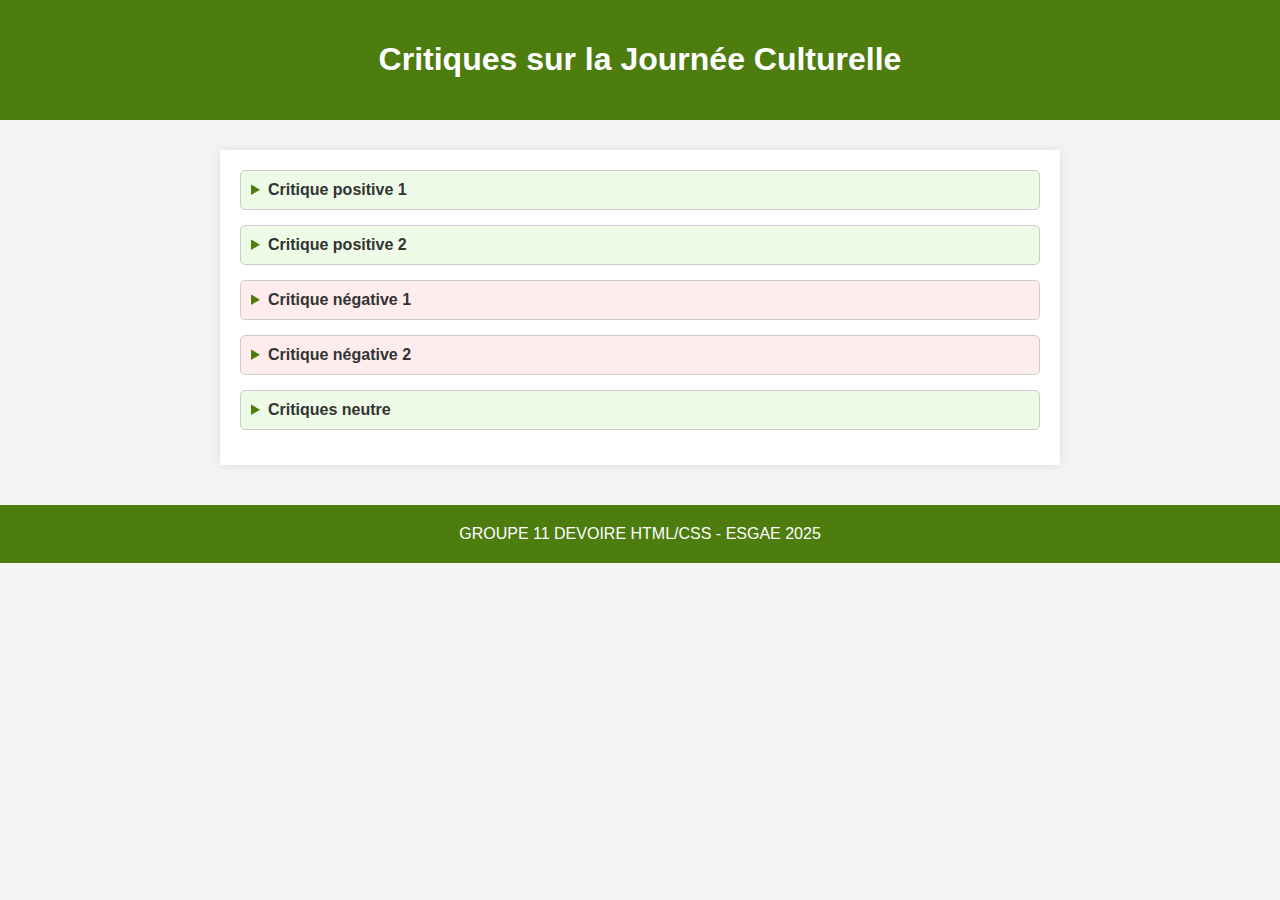
<file: derou.html>
<!DOCTYPE html>
<html lang="fr">
<head>
  <meta charset="UTF-8">
  <title>Critiques Journée Culturelle</title>
  <style>
    body {
      margin: 0;
      font-family: Arial, sans-serif;
      background-color: #f4f4f4;
    }

    header, footer {
      background-color: #4d7c0f;
      color: white;
      text-align: center;
      padding: 20px;
    }

    .container {
      max-width: 800px;
      margin: 30px auto;
      padding: 20px;
      background: white;
      box-shadow: 0 0 10px rgba(0,0,0,0.1);
    }

    details {
      margin-bottom: 15px;
      border: 1px solid #ccc;
      border-radius: 5px;
      padding: 10px;
      background-color: #eefbe7;
    }

    details.negative {
      background-color: #ffecec;
    }

    summary {
      font-weight: bold;
      cursor: pointer;
      color: #333;
    }

    summary::marker {
      color: #4d7c0f;
    }

    footer {
      margin-top: 40px;
    }
  </style>
</head>
<body>

  <header>
    <h1>Critiques sur la Journée Culturelle</h1>
  </header>

  <div class="container">
    <details>
      <summary>Critique positive 1</summary>
      <p>DG : je dois addresser une fois de plus mes sincere felicitations et remerciements à
         l'assossiation des etudiants et anciens etudiantsde l'ESGAE pour l'organistion exemplaire de cette 
         évenement. Votre dévouement et engagement sont une preuve supplémentaire du dynamisme et de l'esprit
         d'innitiatives qui animes notre communauté...
         <p>Mr Jule: en mon statut de professeur je suis eblouis par la 
          diversités des activités proposées et tout ce que je peux dire cest whaou!  </p>
      </p>
    </details>

    <details>
      <summary>Critique positive 2</summary>
      <p>MOUSSA :Très bonne initiative de valorisation culturelle. Bravo aux étudiants et organisateurs !</p>
      <p></p>
      <p>Xtcan : Une belle célébration de notre culture. Bravo à tous les participants !</p>
      <p> </p>
      <p>KANY KANY : J'ai adoré les prestations artistiques. Vivement la prochaine édition.</p>
      <p> </p>
      <p>ANNI123 : L'événement était très bien organisé et enrichissant !</p>
    </details>

    <details class="negative">
      <summary>Critique négative 1</summary>
      <p>MAMASara : Le son n’était pas toujours clair pendant les présentations. Cela a un peu gêné la compréhension.</p>
      <p> </p>
  
    </details>

    <details class="negative">
      <summary>Critique négative 2</summary>
      <p>EMANNUEL TS: Il manquait un peu plus d’informations sur certaines activités. Une brochure aurait aidé.</p>
      <p> </p>
      <p>BAKALAFOIS1 : Le son était parfois trop faible, on entendait mal les intervenants.</p>
      <p> </p>
      <p>PATRICK LE SAPEUR : Il manquait de sièges pour le public, certains restaient debout.</p>
      <p> </p>
      <P>NATHAN l'arnaqeur : Personnellement, je n'ai pas trop kifer! voila c'est mon avis</P>
      <p> </p>
      <p>CHRISTED : Cameraman cabaselé lol!</p>
      <p> </p>
      <p>REINE :pour ma part j'ai été deçue, j'aurais aimé avoir plus d'activitésvités et de performances 
        et surtout la mauvaise prestation des miss sensées représentées le congo et l'animation catastrophique du Dj 
        m'ont laissés une tâche noire dans le coeur.  <p></p>
      </p>
      <p> </p>
      <p>Annonyme: je viens rejoindre l'avis de Mm.REINE. D'ailleur, le soulevement du public avec le slogan "Dj Bima!" 
        en est la preuve irréfutable de ce que je qualifirai de fiasco total! 
      </p>
    </details>

    <details class="neutre"> 
      <summary>Critiques neutre</summary>
      <p>Beni Benran : moi j'etais la pour manger!</p>
    </details>
  </div>

  <footer>
    GROUPE 11 DEVOIRE HTML/CSS - ESGAE 2025
  </footer>

</body>
</html>
</file>
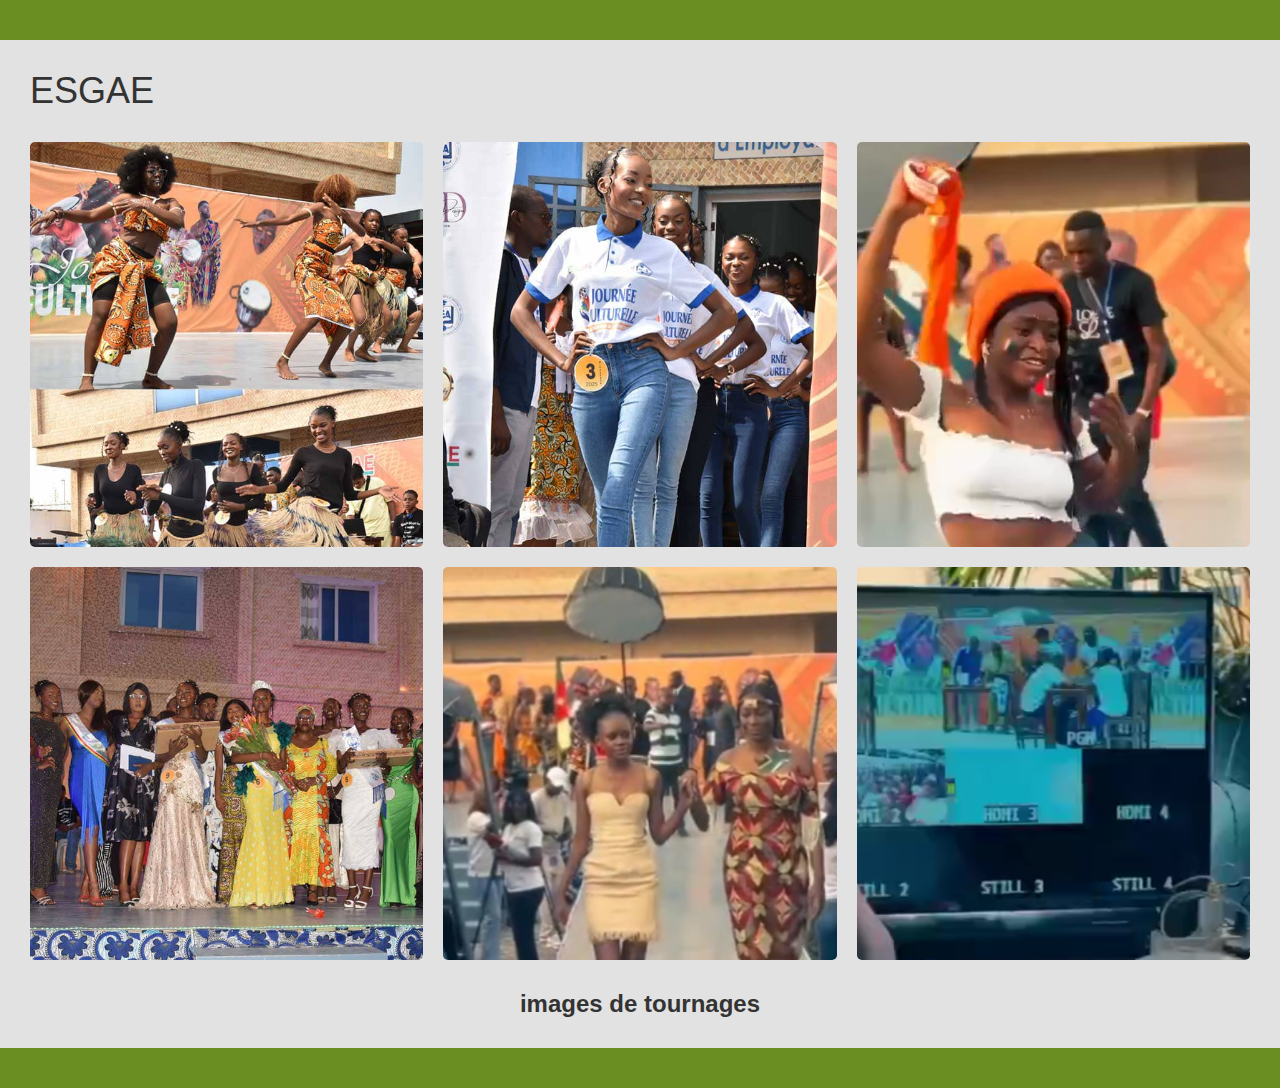
<file: galerie.html>
<!DOCTYPE html>
<html lang="fr">
<head>
  <meta charset="UTF-8">
  <meta name="viewport" content="width=device-width, initial-scale=1.0">
  <title>Galerie - Journée Culturelle</title>
  <link rel="stylesheet" href="galerie.css">
</head>
<body>
  <div class="#">
    <div class="top-bar"></div>
    <div class="content">
      <div class="logo"><SPan>E</SPan><SPan>S</SPan><SPan>G</SPan><SPan>A</SPan><SPan>E</SPan></div>

      <div class="gallery">
        <img src="4E.jpg" alt="Image tournage 1">
        <img src="3C.jpg" alt="Image tournage 2">
        <img src="1.png" alt="Image tournage 3">
        <img src="10.jpg" alt="Image tournage 4">
        <img src="3.png" alt="Image tournage 5">
        <img src="4.png" alt="Image tournage 6">
      </div>

      <div class="gallery-title">images de tournages</div>
    </div>
    <div class="bottom-bar"></div>
  </div>
</body>
</html>
</file>
<file: galerie.css>
* {
    box-sizing: border-box;
    margin: 0;
    padding: 0;
  }
  
  body {
    background: #e2e2e2;
    font-family: Arial, sans-serif;
    color: #333;
  }
  
  .top-bar,
  .bottom-bar {
    height: 40px;
    background: #6B8E23;
  }
  
  .content {
    padding: 30px;
    text-align: center;
  }
  
  .logo {
    font-size: 36px;
    text-align: left;
    margin-bottom: 30px;
  }
  
  .gallery {
    display: flex;
    flex-wrap: wrap;
    justify-content: space-between;
    gap: 20px;
  }
  
  .gallery img {
    width: calc((100% - 40px) / 3);
    border-radius: 5px;
    object-fit: cover;
  }
  
  .gallery-title {
    margin-top: 30px;
    font-size: 24px;
    font-weight: bold;
    text-transform: lowercase;
  }

  .google-logo span:nth-child(1) {color: #6B8E23;}
  .google-logo span:nth-child(2) {color: yellow;}
  .google-logo span:nth-child(3) {color: yellow;}
  .google-logo span:nth-child(4) {color: red;}
  .google-logo span:nth-child(5) {color: red;}
</file>
